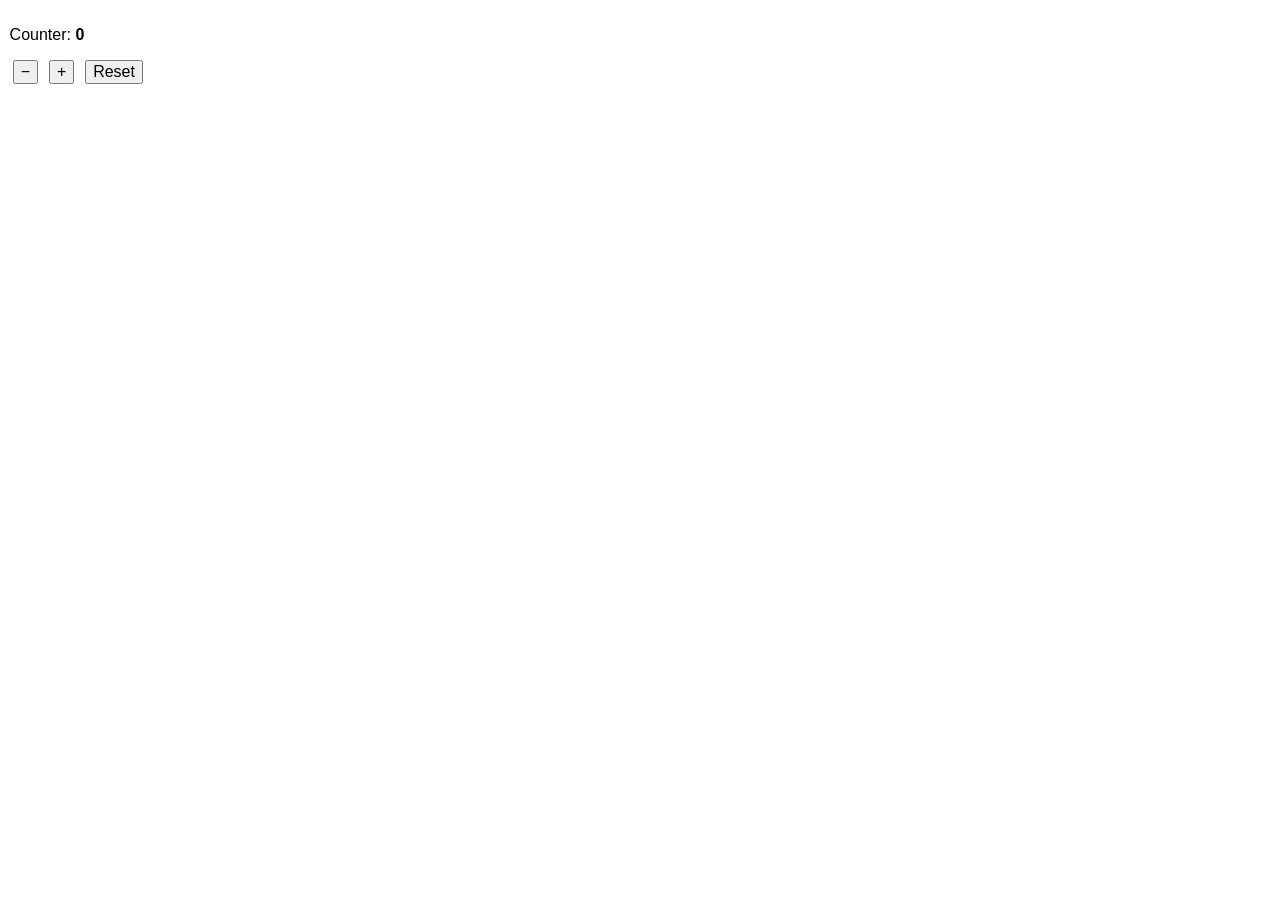
<file: public/counter.html>
<!doctype html>
<html>
  <head>
    <meta charset="utf-8" />
    <style>
      body {
        font-family: sans-serif;
        margin: 0;
        padding: 0.6rem;
      }
      button {
        font-size: 1rem;
        margin: 0 0.2rem;
        cursor: pointer;
      }
    </style>
  </head>
  <body>
    <p>Counter: <strong id="count">0</strong></p>
    <button id="dec">−</button>
    <button id="inc">+</button>
    <button id="reset">Reset</button>
    <script>
      let n = 0;
      const el = document.getElementById("count");
      const upd = () => (el.textContent = n);
      dec.onclick = () => {
        n--;
        upd();
      };
      inc.onclick = () => {
        n++;
        upd();
      };
      reset.onclick = () => {
        n = 0;
        upd();
      };
    </script>
  </body>
</html>
</file>
